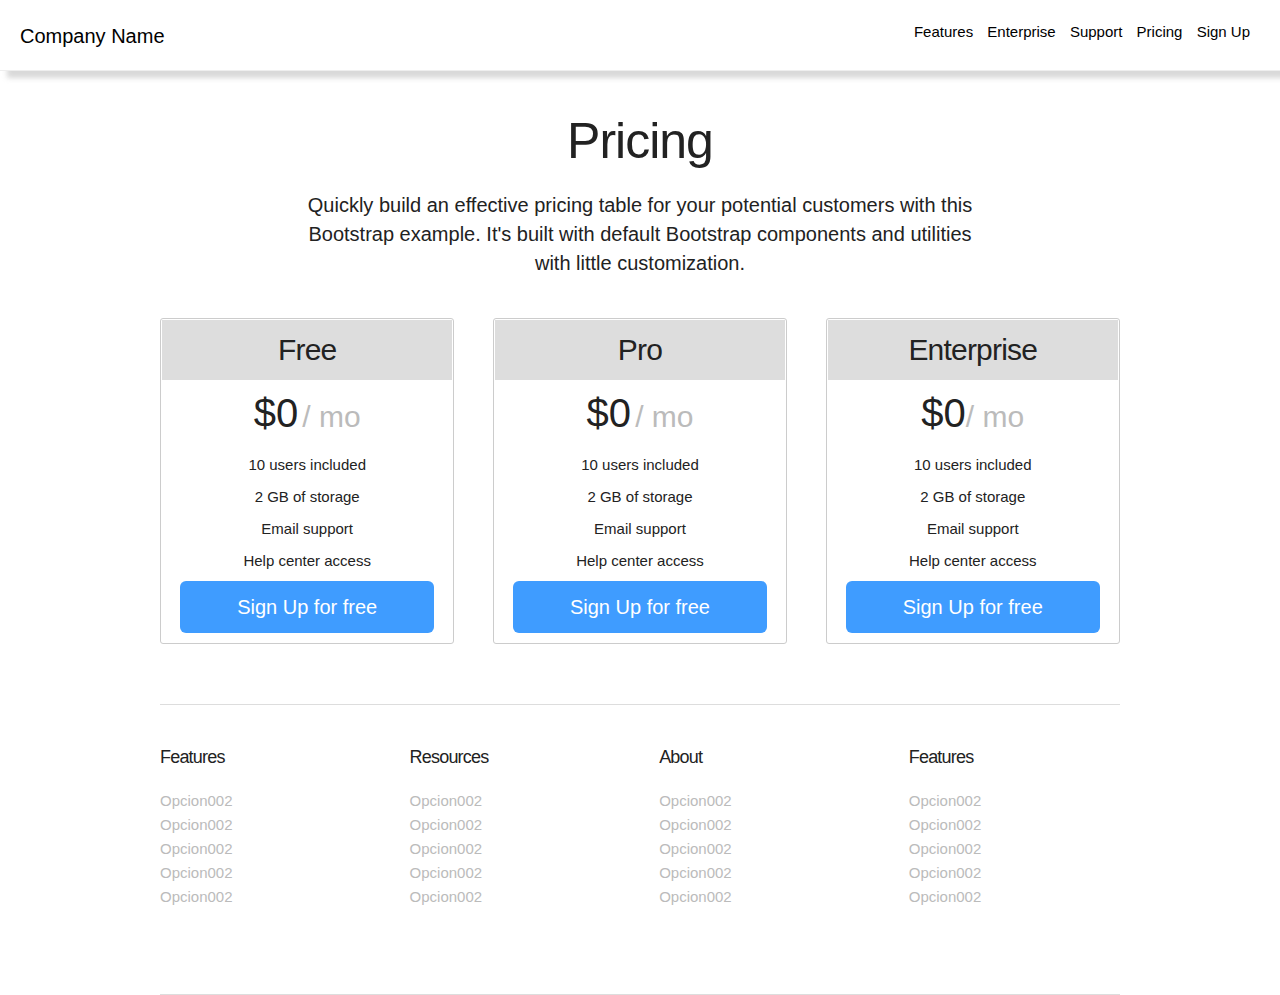
<file: index.html>
<!DOCTYPE html>
<html lang="en">
<head>

  <!-- Basic Page Needs
  –––––––––––––––––––––––––––––––––––––––––––––––––– -->
  <meta charset="utf-8">
  <title>Prueba de Github Pages :)</title>
  <meta name="description" content="">
  <meta name="author" content="">

  <!-- Mobile Specific Metas
  –––––––––––––––––––––––––––––––––––––––––––––––––– -->
  <meta name="viewport" content="width=device-width, initial-scale=1">

  <!-- FONT
  –––––––––––––––––––––––––––––––––––––––––––––––––– -->

  <!-- CSS
  –––––––––––––––––––––––––––––––––––––––––––––––––– -->
  <link rel="stylesheet" href="css/normalize.css">
  <link rel="stylesheet" href="css/skeleton.css">
  <link rel="stylesheet" href="css/custom.css">

  <!-- Favicon
  –––––––––––––––––––––––––––––––––––––––––––––––––– -->
  <link rel="icon" type="image/png" href="assets/images/favicon.png">

</head>
<body>

  <!-- Primary Page Layout
  –––––––––––––––––––––––––––––––––––––––––––––––––– -->
    <div class="menu-sup">
      <div class="logo">
        <a href="">Company Name</a>
      </div>
        <nav class="opciones">
          <a href="">Features</a>
          <a href="">Enterprise</a>
          <a href="">Support</a>
          <a href="">Pricing</a>
          <a href="">Sign Up</a>

        </nav>
    </div>
  <div class="container">
      <div class="row">
          <h1>Pricing</h1>
          <p class="mensaje">Quickly build an effective pricing table for your potential customers with this Bootstrap example. It's built with default Bootstrap components and utilities with little customization.</p>
      </div>
    <div class="row tres-cols">
      <div class="four columns ">
        <div class="precios">
          <div class="cab-precio">
            <h4>Free</h4>
          </div>
          
          <div class="detalle">
             <p><span class="dolar">$0</span> <span class="mo">/ mo</span></p> 
             <p>10 users included</p> 
             <p>2 GB of storage</p> 
             <p>Email support</p> 
             <p>Help center access</p>
             <a href="#" class="btn">Sign Up for free</a>             
          </div>
        </div>
        
      </div>
        
        <div class="four columns ">
          <div class="precios">
            <div class="cab-precio">
              <h4>Pro</h4>
            </div>
          
            <div class="detalle">
             <p><span class="dolar">$0</span> <span class="mo">/ mo</span></p> 
             <p>10 users included</p> 
             <p>2 GB of storage</p> 
             <p>Email support</p> 
             <p>Help center access</p>
               <a href="#" class="btn">Sign Up for free</a>
            </div>
        </div>
      </div>
        
        <div class="four columns">
          <div class="precios">
            <div class="cab-precio">
              <h4>Enterprise</h4>
            </div>
          
          <div class="detalle">
             <p ><span class="dolar">$0</span><span class="mo">/ mo</span></p> 
             <p>10 users included</p> 
             <p>2 GB of storage</p> 
             <p>Email support</p> 
             <p>Help center access</p>
             <a href="#" class="btn">Sign Up for free</a>
          </div>
        </div>
      </div>
    </div>
      
      <div class="row tres-cols">
          <div class="three columns">
            <div class="cab-pie">
              <h4>Features</h4>
            </div>
            <ul class="lista-pie">
              <li><a href="">Opcion002</a></li>
              <li><a href="">Opcion002</a></li>
              <li><a href="">Opcion002</a></li>
              <li><a href="">Opcion002</a></li>
              <li><a href="">Opcion002</a></li>
            </ul>
          </div>
          <div class="three columns">
              <div class="cab-pie">
              <h4>Resources</h4>
          </div>
          <ul class="lista-pie">
            <li><a href="">Opcion002</a></li>
            <li><a href="">Opcion002</a></li>
            <li><a href="">Opcion002</a></li>
            <li><a href="">Opcion002</a></li>
            <li><a href="">Opcion002</a></li>
          </ul>
        </div>
          <div class="three columns">
            <div class="cab-pie">
              <h4>About</h4>
            </div>            
            <ul class="lista-pie">
              <li><a href="">Opcion002</a></li>
              <li><a href="">Opcion002</a></li>
              <li><a href="">Opcion002</a></li>
              <li><a href="">Opcion002</a></li>
              <li><a href="">Opcion002</a></li>
            </ul>
          </div>
          <div class="three columns">
            <div class="cab-pie">
              <h4>Features</h4>
            </div>            
            <ul class="lista-pie">
             <li><a href="">Opcion002</a></li>
              <li><a href="">Opcion002</a></li>
              <li><a href="">Opcion002</a></li>
              <li><a href="">Opcion002</a></li>
              <li><a href="">Opcion002</a></li>
            </ul>
          </div>
      </div>
  </div>

<!-- End Document
  –––––––––––––––––––––––––––––––––––––––––––––––––– -->
</body>
</html>
</file>
<file: css/skeleton.css>
/*
* Skeleton V2.0.4
* Copyright 2014, Dave Gamache
* www.getskeleton.com
* Free to use under the MIT license.
* http://www.opensource.org/licenses/mit-license.php
* 12/29/2014
*/


/* Table of contents
––––––––––––––––––––––––––––––––––––––––––––––––––
- Grid
- Base Styles
- Typography
- Links
- Buttons
- Forms
- Lists
- Code
- Tables
- Spacing
- Utilities
- Clearing
- Media Queries
*/


/* Grid
–––––––––––––––––––––––––––––––––––––––––––––––––– */
.container {
  position: relative;
  width: 100%;
  max-width: 960px;
  margin: 0 auto;
  padding: 0 20px;
  box-sizing: border-box; }
.column,
.columns {
  width: 100%;
  float: left;
  box-sizing: border-box; }

/* For devices larger than 400px */
@media (min-width: 400px) {
  .container {
    width: 85%;
    padding: 0; }
}

/* For devices larger than 550px */
@media (min-width: 550px) {
  .container {
    width: 80%; }
  .column,
  .columns {
    margin-left: 4%; }
  .column:first-child,
  .columns:first-child {
    margin-left: 0; }

  .one.column,
  .one.columns                    { width: 4.66666666667%; }
  .two.columns                    { width: 13.3333333333%; }
  .three.columns                  { width: 22%;            }
  .four.columns                   { width: 30.6666666667%; }
  .five.columns                   { width: 39.3333333333%; }
  .six.columns                    { width: 48%;            }
  .seven.columns                  { width: 56.6666666667%; }
  .eight.columns                  { width: 65.3333333333%; }
  .nine.columns                   { width: 74.0%;          }
  .ten.columns                    { width: 82.6666666667%; }
  .eleven.columns                 { width: 91.3333333333%; }
  .twelve.columns                 { width: 100%; margin-left: 0; }

  .one-third.column               { width: 30.6666666667%; }
  .two-thirds.column              { width: 65.3333333333%; }

  .one-half.column                { width: 48%; }

  /* Offsets */
  .offset-by-one.column,
  .offset-by-one.columns          { margin-left: 8.66666666667%; }
  .offset-by-two.column,
  .offset-by-two.columns          { margin-left: 17.3333333333%; }
  .offset-by-three.column,
  .offset-by-three.columns        { margin-left: 26%;            }
  .offset-by-four.column,
  .offset-by-four.columns         { margin-left: 34.6666666667%; }
  .offset-by-five.column,
  .offset-by-five.columns         { margin-left: 43.3333333333%; }
  .offset-by-six.column,
  .offset-by-six.columns          { margin-left: 52%;            }
  .offset-by-seven.column,
  .offset-by-seven.columns        { margin-left: 60.6666666667%; }
  .offset-by-eight.column,
  .offset-by-eight.columns        { margin-left: 69.3333333333%; }
  .offset-by-nine.column,
  .offset-by-nine.columns         { margin-left: 78.0%;          }
  .offset-by-ten.column,
  .offset-by-ten.columns          { margin-left: 86.6666666667%; }
  .offset-by-eleven.column,
  .offset-by-eleven.columns       { margin-left: 95.3333333333%; }

  .offset-by-one-third.column,
  .offset-by-one-third.columns    { margin-left: 34.6666666667%; }
  .offset-by-two-thirds.column,
  .offset-by-two-thirds.columns   { margin-left: 69.3333333333%; }

  .offset-by-one-half.column,
  .offset-by-one-half.columns     { margin-left: 52%; }

}


/* Base Styles
–––––––––––––––––––––––––––––––––––––––––––––––––– */
/* NOTE
html is set to 62.5% so that all the REM measurements throughout Skeleton
are based on 10px sizing. So basically 1.5rem = 15px :) */
html {
  font-size: 62.5%; }
body {
  font-size: 1.5em; /* currently ems cause chrome bug misinterpreting rems on body element */
  line-height: 1.6;
  font-weight: 400;
  font-family: "Raleway", "HelveticaNeue", "Helvetica Neue", Helvetica, Arial, sans-serif;
  color: #222; }


/* Typography
–––––––––––––––––––––––––––––––––––––––––––––––––– */
h1, h2, h3, h4, h5, h6 {
  margin-top: 0;
  margin-bottom: 2rem;
  font-weight: 300; }
h1 { font-size: 4.0rem; line-height: 1.2;  letter-spacing: -.1rem;}
h2 { font-size: 3.6rem; line-height: 1.25; letter-spacing: -.1rem; }
h3 { font-size: 3.0rem; line-height: 1.3;  letter-spacing: -.1rem; }
h4 { font-size: 2.4rem; line-height: 1.35; letter-spacing: -.08rem; }
h5 { font-size: 1.8rem; line-height: 1.5;  letter-spacing: -.05rem; }
h6 { font-size: 1.5rem; line-height: 1.6;  letter-spacing: 0; }

/* Larger than phablet */
@media (min-width: 550px) {
  h1 { font-size: 5.0rem; }
  h2 { font-size: 4.2rem; }
  h3 { font-size: 3.6rem; }
  h4 { font-size: 3.0rem; }
  h5 { font-size: 2.4rem; }
  h6 { font-size: 1.5rem; }
}

p {
  margin-top: 0; }


/* Links
–––––––––––––––––––––––––––––––––––––––––––––––––– */
a {
  color: #1EAEDB; }
a:hover {
  color: #0FA0CE; }


/* Buttons
–––––––––––––––––––––––––––––––––––––––––––––––––– */
.button,
button,
input[type="submit"],
input[type="reset"],
input[type="button"] {
  display: inline-block;
  height: 38px;
  padding: 0 30px;
  color: #555;
  text-align: center;
  font-size: 11px;
  font-weight: 600;
  line-height: 38px;
  letter-spacing: .1rem;
  text-transform: uppercase;
  text-decoration: none;
  white-space: nowrap;
  background-color: transparent;
  border-radius: 4px;
  border: 1px solid #bbb;
  cursor: pointer;
  box-sizing: border-box; }
.button:hover,
button:hover,
input[type="submit"]:hover,
input[type="reset"]:hover,
input[type="button"]:hover,
.button:focus,
button:focus,
input[type="submit"]:focus,
input[type="reset"]:focus,
input[type="button"]:focus {
  color: #333;
  border-color: #888;
  outline: 0; }
.button.button-primary,
button.button-primary,
input[type="submit"].button-primary,
input[type="reset"].button-primary,
input[type="button"].button-primary {
  color: #FFF;
  background-color: #33C3F0;
  border-color: #33C3F0; }
.button.button-primary:hover,
button.button-primary:hover,
input[type="submit"].button-primary:hover,
input[type="reset"].button-primary:hover,
input[type="button"].button-primary:hover,
.button.button-primary:focus,
button.button-primary:focus,
input[type="submit"].button-primary:focus,
input[type="reset"].button-primary:focus,
input[type="button"].button-primary:focus {
  color: #FFF;
  background-color: #1EAEDB;
  border-color: #1EAEDB; }


/* Forms
–––––––––––––––––––––––––––––––––––––––––––––––––– */
input[type="email"],
input[type="number"],
input[type="search"],
input[type="text"],
input[type="tel"],
input[type="url"],
input[type="password"],
textarea,
select {
  height: 38px;
  padding: 6px 10px; /* The 6px vertically centers text on FF, ignored by Webkit */
  background-color: #fff;
  border: 1px solid #D1D1D1;
  border-radius: 4px;
  box-shadow: none;
  box-sizing: border-box; }
/* Removes awkward default styles on some inputs for iOS */
input[type="email"],
input[type="number"],
input[type="search"],
input[type="text"],
input[type="tel"],
input[type="url"],
input[type="password"],
textarea {
  -webkit-appearance: none;
     -moz-appearance: none;
          appearance: none; }
textarea {
  min-height: 65px;
  padding-top: 6px;
  padding-bottom: 6px; }
input[type="email"]:focus,
input[type="number"]:focus,
input[type="search"]:focus,
input[type="text"]:focus,
input[type="tel"]:focus,
input[type="url"]:focus,
input[type="password"]:focus,
textarea:focus,
select:focus {
  border: 1px solid #33C3F0;
  outline: 0; }
label,
legend {
  display: block;
  margin-bottom: .5rem;
  font-weight: 600; }
fieldset {
  padding: 0;
  border-width: 0; }
input[type="checkbox"],
input[type="radio"] {
  display: inline; }
label > .label-body {
  display: inline-block;
  margin-left: .5rem;
  font-weight: normal; }


/* Lists
–––––––––––––––––––––––––––––––––––––––––––––––––– */
ul {
  list-style: circle inside; }
ol {
  list-style: decimal inside; }
ol, ul {
  padding-left: 0;
  margin-top: 0; }
ul ul,
ul ol,
ol ol,
ol ul {
  margin: 1.5rem 0 1.5rem 3rem;
  font-size: 90%; }
li {
  margin-bottom: 1rem; }


/* Code
–––––––––––––––––––––––––––––––––––––––––––––––––– */
code {
  padding: .2rem .5rem;
  margin: 0 .2rem;
  font-size: 90%;
  white-space: nowrap;
  background: #F1F1F1;
  border: 1px solid #E1E1E1;
  border-radius: 4px; }
pre > code {
  display: block;
  padding: 1rem 1.5rem;
  white-space: pre; }


/* Tables
–––––––––––––––––––––––––––––––––––––––––––––––––– */
th,
td {
  padding: 12px 15px;
  text-align: left;
  border-bottom: 1px solid #E1E1E1; }
th:first-child,
td:first-child {
  padding-left: 0; }
th:last-child,
td:last-child {
  padding-right: 0; }


/* Spacing
–––––––––––––––––––––––––––––––––––––––––––––––––– */
button,
.button {
  margin-bottom: 1rem; }
input,
textarea,
select,
fieldset {
  margin-bottom: 1.5rem; }
pre,
blockquote,
dl,
figure,
table,
p,
ul,
ol,
form {
  margin-bottom: 2.5rem; }


/* Utilities
–––––––––––––––––––––––––––––––––––––––––––––––––– */
.u-full-width {
  width: 100%;
  box-sizing: border-box; }
.u-max-full-width {
  max-width: 100%;
  box-sizing: border-box; }
.u-pull-right {
  float: right; }
.u-pull-left {
  float: left; }


/* Misc
–––––––––––––––––––––––––––––––––––––––––––––––––– */
hr {
  margin-top: 3rem;
  margin-bottom: 3.5rem;
  border-width: 0;
  border-top: 1px solid #E1E1E1; }


/* Clearing
–––––––––––––––––––––––––––––––––––––––––––––––––– */

/* Self Clearing Goodness */
.container:after,
.row:after,
.u-cf {
  content: "";
  display: table;
  clear: both; }


/* Media Queries
–––––––––––––––––––––––––––––––––––––––––––––––––– */
/*
Note: The best way to structure the use of media queries is to create the queries
near the relevant code. For example, if you wanted to change the styles for buttons
on small devices, paste the mobile query code up in the buttons section and style it
there.
*/


/* Larger than mobile */
@media (min-width: 400px) {}

/* Larger than phablet (also point when grid becomes active) */
@media (min-width: 550px) {}

/* Larger than tablet */
@media (min-width: 750px) {}

/* Larger than desktop */
@media (min-width: 1000px) {}

/* Larger than Desktop HD */
@media (min-width: 1200px) {}
</file>
<file: css/custom.css>
.menu-sup{
	height: 5rem;
	margin-top:2rem;
	margin-bottom: 4rem;
	border-bottom:1px solid #eee;
	-webkit-box-shadow: 7px 7px 5px 0px rgba(204, 204, 204, 0.75);
	-moz-box-shadow:    7px 7px 5px 0px rgba(204, 204, 204, 0.75);
	box-shadow:         7px 7px 5px 0px rgba(204, 204, 204, 0.75);

}
.logo{
	width: 60%;
	float:left;
	margin-left: 2rem;
}
.logo a{
	text-decoration: none;
	color:#000;
	font-size:2rem;
}
.logo a:hover{
	text-decoration: underline;
	
}
.opciones{
	float:right;
	width: auto;
	margin-right: 2rem;
	overflow: hidden;
}
.opciones a{
	padding-right: 1rem;
	text-decoration: none;
	color:#000;
}
.opciones a:hover{
	text-decoration: underline;
}

h1{
	text-align: center;
}
.mensaje{
	width: 70%;
	margin:0 auto;	
	text-align: center;
	font-size: 2rem;
	line-height: 2.9rem;

}
.tres-cols{
	margin-top: 4rem;
	padding-bottom: 6rem;
	border-bottom: 1px solid #ddd;
}
.precios{
	border:1px solid #ccc;
	text-align: center;
	border-radius: 3px;
}
.cab-precio{
	height: 6rem;
	box-sizing: border-box;
	background-color: #ddd;
	margin:1px;
}
.cab-precio h4{
	padding:1rem 0;
}

p{
	margin-bottom: 0.8rem;
	
}
.detalle{
	padding-bottom:1rem;
}
.dolar{
	font-size: 4rem;
}
.mo{
	font-size: 3rem;
	color:#bbb;
}

.btn{
	display:block;
	color: rgb(230, 230, 230);
	font-size: 2rem;
	padding: 1rem;
	text-decoration: none;
	color:#fff;

	-webkit-border-radius: 6px;
	-moz-border-radius: 6px;
	border-radius: 6px;
	background: rgb(63,156,255);

	width: 80%;
	margin: 0 auto;
	
}
.btn:hover{
	color:rgb(63,156,255);
	background-color: #fff;
	border: 1px solid rgb(63,156,255);
}

.cab-pie h4{
	font-size: 1.8rem;
}
.lista-pie{
	list-style: none;

}
.lista-pie li{
	margin-bottom: 0;
}

.lista-pie a{
	color:#bbb;
	text-decoration: none;
}
.lista-pie a:hover{
	text-decoration: underline;

}
</file>
